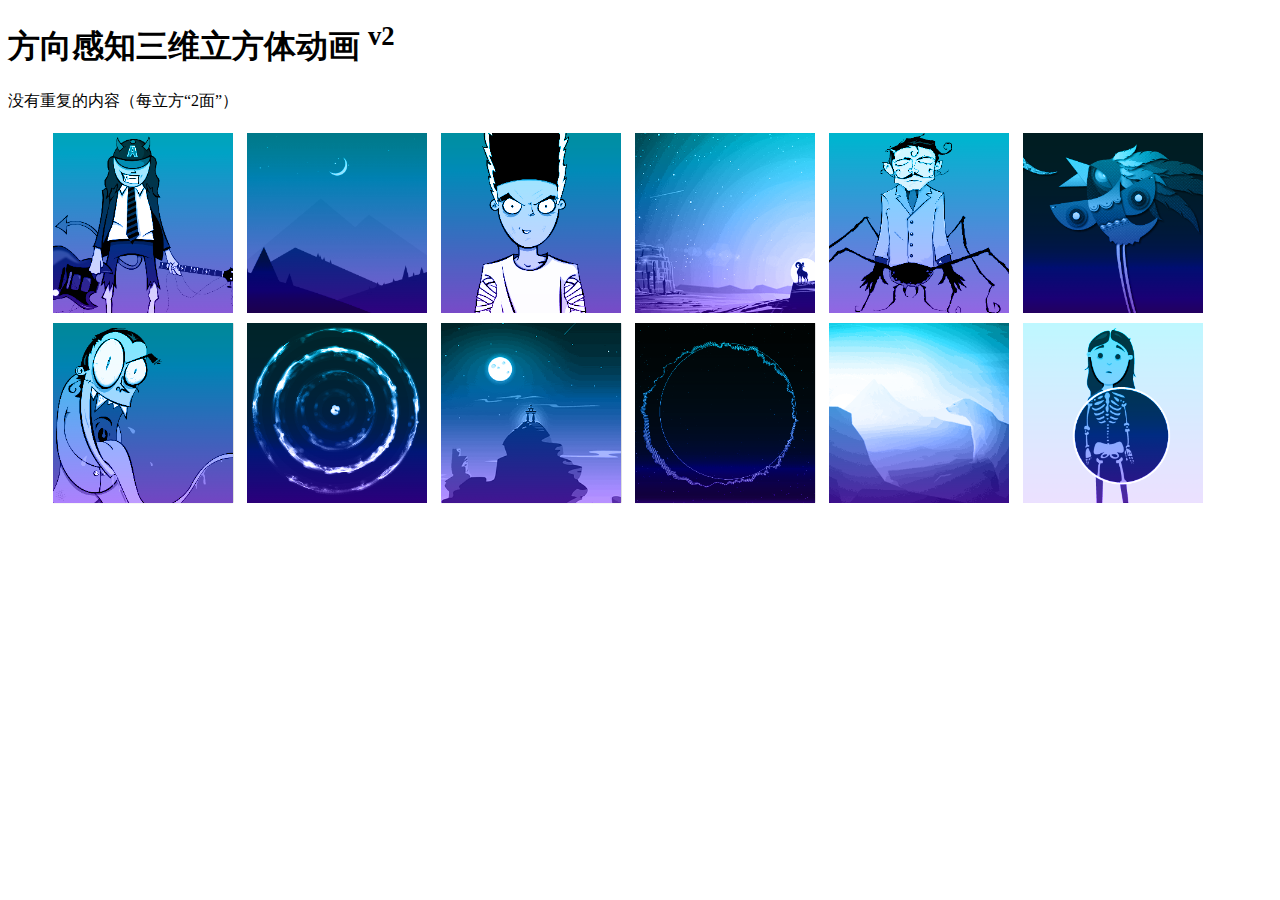
<file: rolling/index.html>
<!DOCTYPE html>
<html >
<head>
<meta charset="UTF-8">
<title>Direction Aware 3D Cube Animation</title>



<link rel="stylesheet" href="css/style.css">


</head>

<body>

<header class='-center'>
<h1>方向感知三维立方体动画 <sup>v2</sup></h1>
<p class='-neutral-mid'>没有重复的内容（每立方“2面”）</p>
</header>

<ul class='-center'>
  <li>
    <div class='w'>
      <div class='f'>
        <svg viewBox='0 0 180 180'>
          <image height='100%' preserveAspectRatio='xMidYMid slice' width='100%' xlink:href='img/i-angus.png'></image>
        </svg>
      </div>
      <div class='b'>
        <h3>
          Angus Young
        </h3>
      </div>
    </div>
  </li>
  <li>
    <div class='w'>
      <div class='f'>
        <svg viewBox='0 0 180 180'>
          <image height='100%' preserveAspectRatio='xMidYMid slice' width='100%' xlink:href='img/i-aurora.png'></image>
        </svg>
      </div>
      <div class='b'>
        <h3>
          Aurora
        </h3>
      </div>
    </div>
  </li>
  <li>
    <div class='w'>
      <div class='f'>
        <svg viewBox='0 0 180 180'>
          <image height='100%' preserveAspectRatio='xMidYMid slice' width='100%' xlink:href='img/i-bride.png'></image>
        </svg>
      </div>
      <div class='b'>
        <h3>
          Bride of Frankenstein
        </h3>
      </div>
    </div>
  </li>
  <li>
    <div class='w'>
      <div class='f'>
        <svg viewBox='0 0 180 180'>
          <image height='100%' preserveAspectRatio='xMidYMid slice' width='100%' xlink:href='img/i-d.png'></image>
        </svg>
      </div>
      <div class='b'>
        <h3>
          Dracula
        </h3>
      </div>
    </div>
  </li>
  <li>
    <div class='w'>
      <div class='f'>
        <svg viewBox='0 0 180 180'>
          <image height='100%' preserveAspectRatio='xMidYMid slice' width='100%' xlink:href='img/i-dali.png'></image>
        </svg>
      </div>
      <div class='b'>
        <h3>
          Salvador Dalí
        </h3>
      </div>
    </div>
  </li>
  <li>
    <div class='w'>
      <div class='f'>
        <svg viewBox='0 0 180 180'>
          <image height='100%' preserveAspectRatio='xMidYMid slice' width='100%' xlink:href='img/i-huitzi.png'></image>
        </svg>
      </div>
      <div class='b'>
        <h3>
          Ilhuicatl Xoxouhqui
        </h3>
      </div>
    </div>
  </li>
  <li>
    <div class='w'>
      <div class='f'>
        <svg viewBox='0 0 180 180'>
          <image height='100%' preserveAspectRatio='xMidYMid slice' width='100%' xlink:href='img/i-man.png'></image>
        </svg>
      </div>
      <div class='b'>
        <h3>
          L'Homme qui rit
        </h3>
      </div>
    </div>
  </li>
  <li>
    <div class='w'>
      <div class='f'>
        <svg viewBox='0 0 180 180'>
          <image height='100%' preserveAspectRatio='xMidYMid slice' width='100%' xlink:href='img/i-v.png'></image>
        </svg>
      </div>
      <div class='b'>
        <h3>
          Visualization
        </h3>
      </div>
    </div>
  </li>
  <li>
    <div class='w'>
      <div class='f'>
        <svg viewBox='0 0 180 180'>
          <image height='100%' preserveAspectRatio='xMidYMid slice' width='100%' xlink:href='img/i-v2.png'></image>
        </svg>
      </div>
      <div class='b'>
        <h3>
          Visualization II
        </h3>
      </div>
    </div>
  </li>
  <li>
    <div class='w'>
      <div class='f'>
        <svg viewBox='0 0 180 180'>
          <image height='100%' preserveAspectRatio='xMidYMid slice' width='100%' xlink:href='img/i-v3.png'></image>
        </svg>
      </div>
      <div class='b'>
        <h3>
          Visualization III
        </h3>
      </div>
    </div>
  </li>
  <li>
    <div class='w'>
      <div class='f'>
        <svg viewBox='0 0 180 180'>
          <image height='100%' preserveAspectRatio='xMidYMid slice' width='100%' xlink:href='img/i-worms.png'></image>
        </svg>
      </div>
      <div class='b'>
        <h3>
          Zombie
        </h3>
      </div>
    </div>
  </li>
  <li>
    <div class='w'>
      <div class='f'>
        <svg viewBox='0 0 180 180'>
          <image height='100%' preserveAspectRatio='xMidYMid slice' width='100%' xlink:href='img/i-xrays.png'></image>
        </svg>
      </div>
      <div class='b'>
        <h3>
          X-Rays
        </h3>
      </div>
    </div>
  </li>
</ul>

  
    <script src="js/index.js"></script>

</body>
</html>
</file>
<file: rolling/css/style.css>
li {
  margin: 5px;
  position: relative;
  width: 180px;
  height: 180px;
  display: inline-block;
  vertical-align: top;
  -webkit-perspective: 300px;
          perspective: 300px;
  -webkit-transform-origin: 50% 50% 90px;
          transform-origin: 50% 50% 90px;
}

.w {
  font-size: medium;
  font-size: initial;
  position: absolute;
  top: 0;
  right: 0;
  bottom: 0;
  left: 0;
  pointer-events: none;
  -webkit-transform-style: preserve-3d;
          transform-style: preserve-3d;
  -webkit-transform-origin: 50% 50% -90px;
          transform-origin: 50% 50% -90px;
  will-change: transform;
  -webkit-animation: 200ms ease-out 0ms 1 normal forwards paused;
          animation: 200ms ease-out 0ms 1 normal forwards paused;
}

.f,
.b {
  position: absolute;
  top: 0;
  right: 0;
  bottom: 0;
  left: 0;
  color: white;
  -webkit-transition: none;
  transition: none;
}

.f {
  background-color: #00BCD4;
  background: -webkit-linear-gradient(#00BCD4, #673AB7);
  background: linear-gradient(#00BCD4, #673AB7);
  -webkit-transform: translate3d(0,0,0);
          transform: translate3d(0,0,0)
}

.f > svg{
  mix-blend-mode: luminosity;
}

.b {
  padding: 16px;
  padding: 1rem;
  background-image: -webkit-radial-gradient(circle, #333, #000 160%);
  background-image: radial-gradient(circle, #333, #000 160%);
  -webkit-transform: translate3d(0,0,-1px);
          transform: translate3d(0,0,-1px);

  display: -webkit-box;

  display: -ms-flexbox;

  display: flex;
  -webkit-box-align: center;
      -ms-flex-align: center;
          align-items: center;
  -webkit-box-pack: center;
      -ms-flex-pack: center;
          justify-content: center;
  text-shadow: 0 20px 20px black;
  text-align: center;
}

.in-top .b,
.out-top .b {
  -webkit-transform-origin: 0% 100%;
          transform-origin: 0% 100%;
  -webkit-transform: translate3d(0, -100%, 0) rotate3d(1,0,0,90deg);
          transform: translate3d(0, -100%, 0) rotate3d(1,0,0,90deg);
}

.in-right .b,
.out-right .b {
  -webkit-transform-origin: 0% 0%;
          transform-origin: 0% 0%;
  -webkit-transform: translate3d(100%, 0, 0) rotate3d(0,1,0,90deg);
          transform: translate3d(100%, 0, 0) rotate3d(0,1,0,90deg);
}

.in-bottom .b,
.out-bottom .b {
  -webkit-transform-origin: 0% 0%;
          transform-origin: 0% 0%;
  -webkit-transform: translate3d(0, 100%, 0) rotate3d(-1,0,0,90deg);
          transform: translate3d(0, 100%, 0) rotate3d(-1,0,0,90deg);
}

.in-left .b,
.out-left .b {
  -webkit-transform-origin: 100% 0;
          transform-origin: 100% 0;
  -webkit-transform: translate3d(-100%,0,0) rotate3d(0,-1,0,90deg);
          transform: translate3d(-100%,0,0) rotate3d(0,-1,0,90deg);
}

.in {
}

.in-top .w{
  -webkit-animation-name: in-top;
          animation-name: in-top;
  -webkit-animation-play-state: running;
          animation-play-state: running;
}

.in-right .w{
  -webkit-animation-name: in-right;
          animation-name: in-right;
  -webkit-animation-play-state: running;
          animation-play-state: running;
}

.in-bottom .w{
  -webkit-animation-name: in-bottom;
          animation-name: in-bottom;
  -webkit-animation-play-state: running;
          animation-play-state: running;
}

.in-left .w{
  -webkit-animation-name: in-left;
          animation-name: in-left;
  -webkit-animation-play-state: running;
          animation-play-state: running;
}

.out {
}

.out-top .w{
  -webkit-animation-name: out-top;
          animation-name: out-top;
  -webkit-animation-play-state: running;
          animation-play-state: running;
}

.out-right .w{
  -webkit-animation-name: out-right;
          animation-name: out-right;
  -webkit-animation-play-state: running;
          animation-play-state: running;
}

.out-bottom .w{
  -webkit-animation-name: out-bottom;
          animation-name: out-bottom;
  -webkit-animation-play-state: running;
          animation-play-state: running;
}

.out-left .w{
  -webkit-animation-name: out-left;
          animation-name: out-left;
  -webkit-animation-play-state: running;
          animation-play-state: running;
}

@-webkit-keyframes in-top {
  from  {-webkit-transform: rotate3d(0,0,0,0deg);transform: rotate3d(0,0,0,0deg)}
  to    {-webkit-transform: rotate3d(-1,0,0,90deg);transform: rotate3d(-1,0,0,90deg)}
}

@keyframes in-top {
  from  {-webkit-transform: rotate3d(0,0,0,0deg);transform: rotate3d(0,0,0,0deg)}
  to    {-webkit-transform: rotate3d(-1,0,0,90deg);transform: rotate3d(-1,0,0,90deg)}
}
@-webkit-keyframes out-top {
  from {-webkit-transform: rotate3d(-1,0,0,90deg);transform: rotate3d(-1,0,0,90deg)}
  to   {-webkit-transform: rotate3d(0,0,0,0deg);transform: rotate3d(0,0,0,0deg)}
}
@keyframes out-top {
  from {-webkit-transform: rotate3d(-1,0,0,90deg);transform: rotate3d(-1,0,0,90deg)}
  to   {-webkit-transform: rotate3d(0,0,0,0deg);transform: rotate3d(0,0,0,0deg)}
}

@-webkit-keyframes in-right {
  from  {-webkit-transform: rotate3d(0,0,0,0deg);transform: rotate3d(0,0,0,0deg)}
  to    {-webkit-transform: rotate3d(0,-1,0,90deg);transform: rotate3d(0,-1,0,90deg)}
}

@keyframes in-right {
  from  {-webkit-transform: rotate3d(0,0,0,0deg);transform: rotate3d(0,0,0,0deg)}
  to    {-webkit-transform: rotate3d(0,-1,0,90deg);transform: rotate3d(0,-1,0,90deg)}
}
@-webkit-keyframes out-right {
  from  {-webkit-transform: rotate3d(0,-1,0,90deg);transform: rotate3d(0,-1,0,90deg)}
  to    {-webkit-transform: rotate3d(0,0,0,0deg);transform: rotate3d(0,0,0,0deg)}
}
@keyframes out-right {
  from  {-webkit-transform: rotate3d(0,-1,0,90deg);transform: rotate3d(0,-1,0,90deg)}
  to    {-webkit-transform: rotate3d(0,0,0,0deg);transform: rotate3d(0,0,0,0deg)}
}

@-webkit-keyframes in-bottom {
  from  {-webkit-transform: rotate3d(0,0,0,0deg);transform: rotate3d(0,0,0,0deg)}
  to    {-webkit-transform: rotate3d(1,0,0,90deg);transform: rotate3d(1,0,0,90deg)}
}

@keyframes in-bottom {
  from  {-webkit-transform: rotate3d(0,0,0,0deg);transform: rotate3d(0,0,0,0deg)}
  to    {-webkit-transform: rotate3d(1,0,0,90deg);transform: rotate3d(1,0,0,90deg)}
}
@-webkit-keyframes out-bottom {
  from  {-webkit-transform: rotate3d(1,0,0,90deg);transform: rotate3d(1,0,0,90deg)}
  to    {-webkit-transform: rotate3d(0,0,0,0deg);transform: rotate3d(0,0,0,0deg)}
}
@keyframes out-bottom {
  from  {-webkit-transform: rotate3d(1,0,0,90deg);transform: rotate3d(1,0,0,90deg)}
  to    {-webkit-transform: rotate3d(0,0,0,0deg);transform: rotate3d(0,0,0,0deg)}
}

@-webkit-keyframes in-left {
  from  {-webkit-transform: rotate3d(0,0,0,0deg);transform: rotate3d(0,0,0,0deg)}
  to    {-webkit-transform: rotate3d(0,1,0,90deg);transform: rotate3d(0,1,0,90deg)}
}

@keyframes in-left {
  from  {-webkit-transform: rotate3d(0,0,0,0deg);transform: rotate3d(0,0,0,0deg)}
  to    {-webkit-transform: rotate3d(0,1,0,90deg);transform: rotate3d(0,1,0,90deg)}
}
@-webkit-keyframes out-left {
  from  {-webkit-transform: rotate3d(0,1,0,90deg);transform: rotate3d(0,1,0,90deg)}
  to    {-webkit-transform: rotate3d(0,0,0,0deg);transform: rotate3d(0,0,0,0deg)}
}
@keyframes out-left {
  from  {-webkit-transform: rotate3d(0,1,0,90deg);transform: rotate3d(0,1,0,90deg)}
  to    {-webkit-transform: rotate3d(0,0,0,0deg);transform: rotate3d(0,0,0,0deg)}
}
</file>
